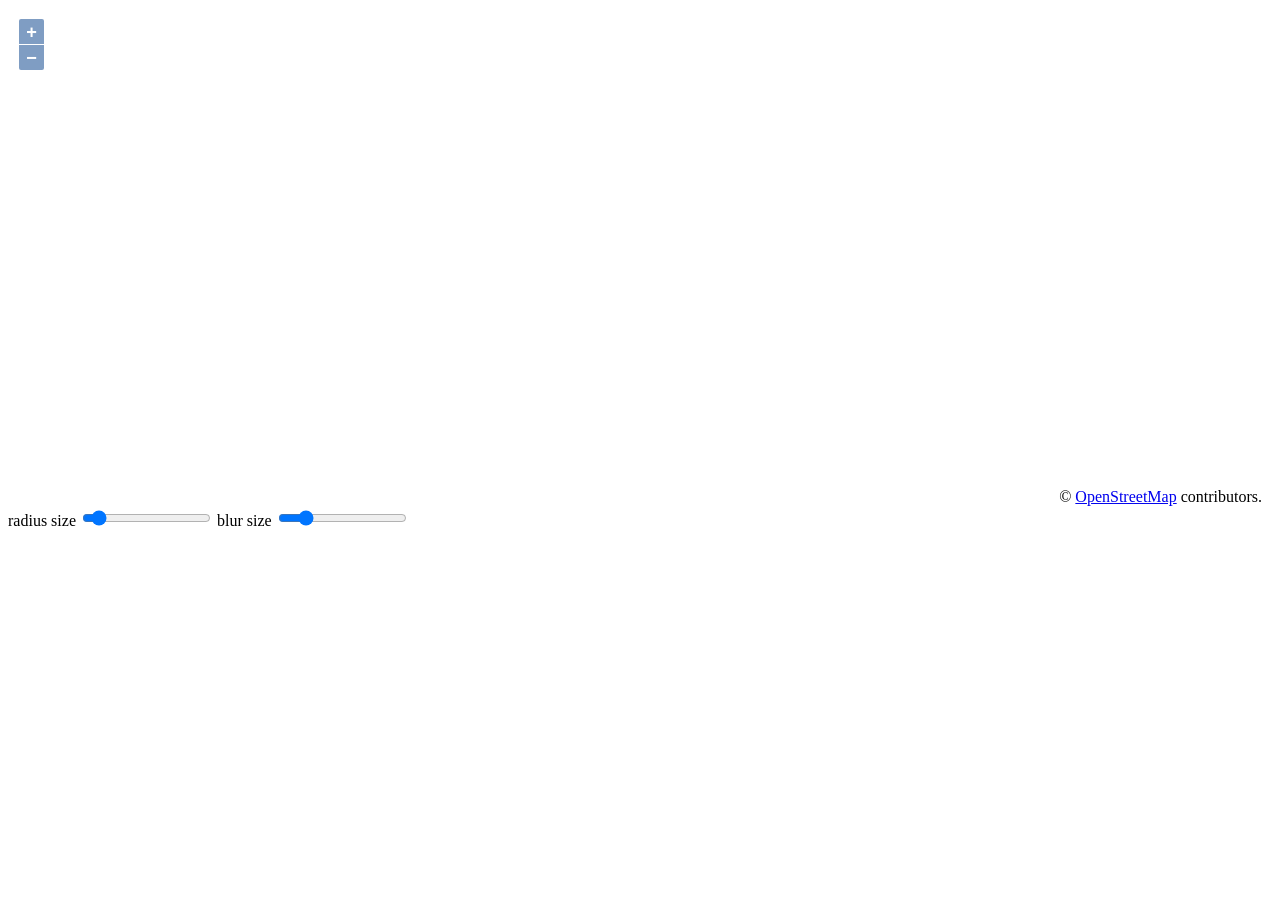
<file: index.html>
<!DOCTYPE html><html><head><meta charset="utf-8"><title>Using Parcel with OpenLayers</title><style>#map{width:100%;height:500px}</style><link rel="stylesheet" href="new-project.04a6741d.css"></head><body> <div id="map"></div> <form> <label>radius size</label> <input id="radius" type="range" min="1" max="50" step="1" value="5"> <label>blur size</label> <input id="blur" type="range" min="1" max="50" step="1" value="10"> </form> <div id="info"></div> <script src="new-project.58e6d6d7.js"></script> </body></html>
</file>
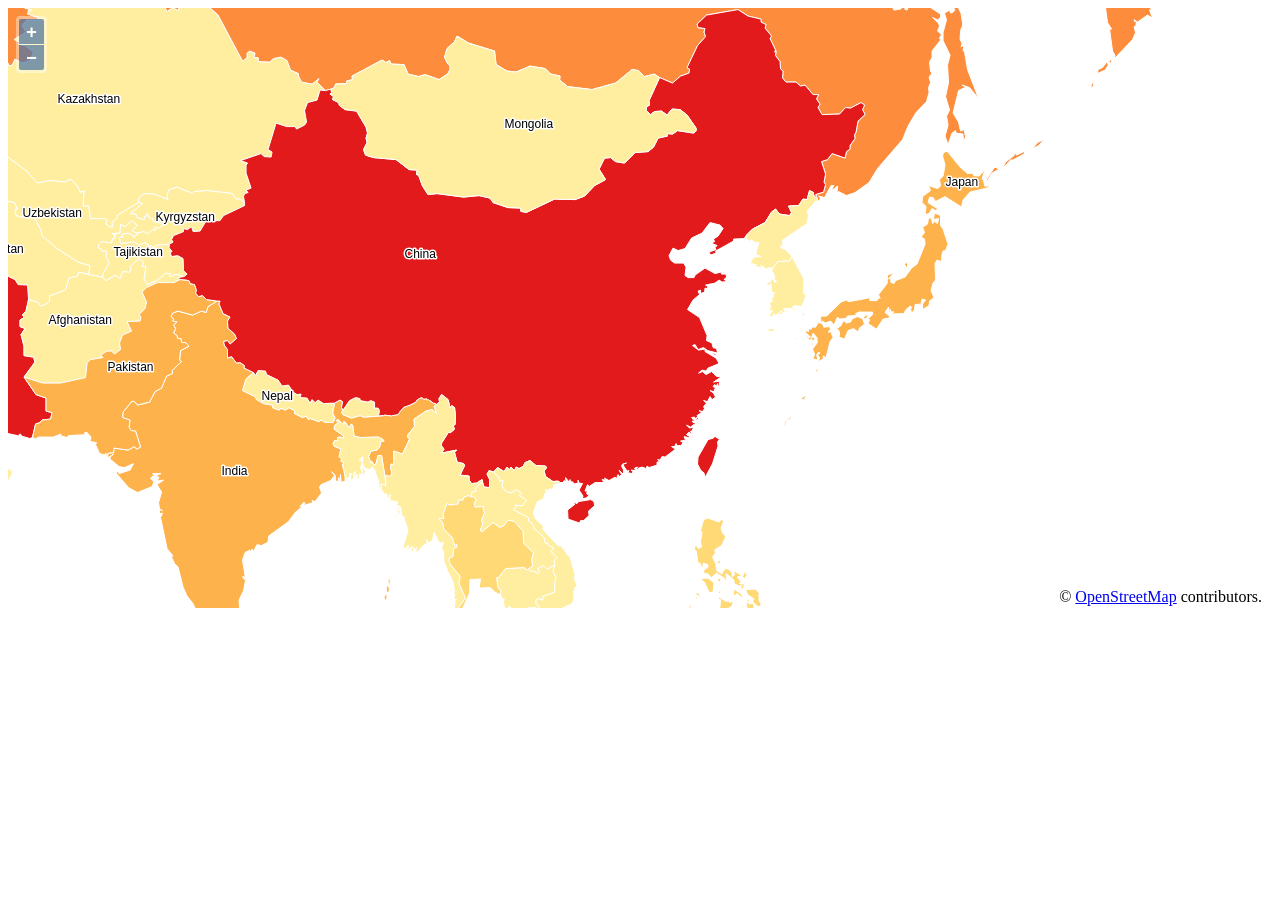
<file: docs/index.html>
<!DOCTYPE html><html><head><meta charset="utf-8"><title>COVID-19 World Situation</title><style>#map{width:100%;height:600px}#chart{width:100%;height:300px}</style><link rel="stylesheet" href="new-project.04a6741d.css"></head><body> <div id="map"></div>  <div id="info"></div> <div id="chart"></div> <script src="new-project.856639b6.js"></script> </body></html>
</file>
<file: new-project.04a6741d.css>
.ol-box{box-sizing:border-box;border-radius:2px;border:2px solid #00f}.ol-mouse-position{top:8px;right:8px;position:absolute}.ol-scale-line{background:rgba(0,60,136,.3);border-radius:4px;bottom:8px;left:8px;padding:2px;position:absolute}.ol-scale-line-inner{border:1px solid #eee;border-top:none;color:#eee;font-size:10px;text-align:center;margin:1px;will-change:contents,width;transition:all .25s}.ol-scale-bar{position:absolute;bottom:8px;left:8px}.ol-scale-step-marker{width:1px;height:15px;background-color:#000;float:right;z-Index:10}.ol-scale-step-text{bottom:-5px;font-size:12px;z-Index:11}.ol-scale-step-text,.ol-scale-text{position:absolute;color:#000;text-shadow:-2px 0 #fff,0 2px #fff,2px 0 #fff,0 -2px #fff}.ol-scale-text{font-size:14px;text-align:center;bottom:25px}.ol-scale-singlebar{position:relative;height:10px;z-Index:9;border:1px solid #000}.ol-unsupported{display:none}.ol-unselectable,.ol-viewport{-webkit-touch-callout:none;-webkit-user-select:none;-moz-user-select:none;-ms-user-select:none;user-select:none;-webkit-tap-highlight-color:rgba(0,0,0,0)}.ol-overlaycontainer,.ol-overlaycontainer-stopevent{pointer-events:none}.ol-overlaycontainer-stopevent>*,.ol-overlaycontainer>*{pointer-events:auto}.ol-selectable{-webkit-touch-callout:default;-webkit-user-select:text;-moz-user-select:text;-ms-user-select:text;user-select:text}.ol-grabbing{cursor:-webkit-grabbing;cursor:-moz-grabbing;cursor:grabbing}.ol-grab{cursor:move;cursor:-webkit-grab;cursor:-moz-grab;cursor:grab}.ol-control{position:absolute;background-color:hsla(0,0%,100%,.4);border-radius:4px;padding:2px}.ol-control:hover{background-color:hsla(0,0%,100%,.6)}.ol-zoom{top:.5em;left:.5em}.ol-rotate{top:.5em;right:.5em;transition:opacity .25s linear,visibility 0s linear}.ol-rotate.ol-hidden{opacity:0;visibility:hidden;transition:opacity .25s linear,visibility 0s linear .25s}.ol-zoom-extent{top:4.643em;left:.5em}.ol-full-screen{right:.5em;top:.5em}.ol-control button{display:block;margin:1px;padding:0;color:#fff;font-size:1.14em;font-weight:700;text-decoration:none;text-align:center;height:1.375em;width:1.375em;line-height:.4em;background-color:rgba(0,60,136,.5);border:none;border-radius:2px}.ol-control button::-moz-focus-inner{border:none;padding:0}.ol-control button span{pointer-events:none}.ol-zoom-extent button{line-height:1.4em}.ol-compass{display:block;font-weight:400;font-size:1.2em;will-change:transform}.ol-touch .ol-control button{font-size:1.5em}.ol-touch .ol-zoom-extent{top:5.5em}.ol-control button:focus,.ol-control button:hover{text-decoration:none;background-color:rgba(0,60,136,.7)}.ol-zoom .ol-zoom-in{border-radius:2px 2px 0 0}.ol-zoom .ol-zoom-out{border-radius:0 0 2px 2px}.ol-attribution{text-align:right;bottom:.5em;right:.5em;max-width:calc(100% - 1.3em)}.ol-attribution ul{margin:0;padding:0 .5em;color:#000;text-shadow:0 0 2px #fff}.ol-attribution li{display:inline;list-style:none}.ol-attribution li:not(:last-child):after{content:" "}.ol-attribution img{max-height:2em;max-width:inherit;vertical-align:middle}.ol-attribution button,.ol-attribution ul{display:inline-block}.ol-attribution.ol-collapsed ul{display:none}.ol-attribution:not(.ol-collapsed){background:hsla(0,0%,100%,.8)}.ol-attribution.ol-uncollapsible{bottom:0;right:0;border-radius:4px 0 0}.ol-attribution.ol-uncollapsible img{margin-top:-.2em;max-height:1.6em}.ol-attribution.ol-uncollapsible button{display:none}.ol-zoomslider{top:4.5em;left:.5em;height:200px}.ol-zoomslider button{position:relative;height:10px}.ol-touch .ol-zoomslider{top:5.5em}.ol-overviewmap{left:.5em;bottom:.5em}.ol-overviewmap.ol-uncollapsible{bottom:0;left:0;border-radius:0 4px 0 0}.ol-overviewmap .ol-overviewmap-map,.ol-overviewmap button{display:inline-block}.ol-overviewmap .ol-overviewmap-map{border:1px solid #7b98bc;height:150px;margin:2px;width:150px}.ol-overviewmap:not(.ol-collapsed) button{bottom:1px;left:2px;position:absolute}.ol-overviewmap.ol-collapsed .ol-overviewmap-map,.ol-overviewmap.ol-uncollapsible button{display:none}.ol-overviewmap:not(.ol-collapsed){background:hsla(0,0%,100%,.8)}.ol-overviewmap-box{border:2px dotted rgba(0,60,136,.7)}.ol-overviewmap .ol-overviewmap-box:hover{cursor:move}
/*# sourceMappingURL=new-project.04a6741d.css.map */
</file>
<file: docs/new-project.04a6741d.css>
.ol-box{box-sizing:border-box;border-radius:2px;border:2px solid #00f}.ol-mouse-position{top:8px;right:8px;position:absolute}.ol-scale-line{background:rgba(0,60,136,.3);border-radius:4px;bottom:8px;left:8px;padding:2px;position:absolute}.ol-scale-line-inner{border:1px solid #eee;border-top:none;color:#eee;font-size:10px;text-align:center;margin:1px;will-change:contents,width;transition:all .25s}.ol-scale-bar{position:absolute;bottom:8px;left:8px}.ol-scale-step-marker{width:1px;height:15px;background-color:#000;float:right;z-Index:10}.ol-scale-step-text{bottom:-5px;font-size:12px;z-Index:11}.ol-scale-step-text,.ol-scale-text{position:absolute;color:#000;text-shadow:-2px 0 #fff,0 2px #fff,2px 0 #fff,0 -2px #fff}.ol-scale-text{font-size:14px;text-align:center;bottom:25px}.ol-scale-singlebar{position:relative;height:10px;z-Index:9;border:1px solid #000}.ol-unsupported{display:none}.ol-unselectable,.ol-viewport{-webkit-touch-callout:none;-webkit-user-select:none;-moz-user-select:none;-ms-user-select:none;user-select:none;-webkit-tap-highlight-color:rgba(0,0,0,0)}.ol-overlaycontainer,.ol-overlaycontainer-stopevent{pointer-events:none}.ol-overlaycontainer-stopevent>*,.ol-overlaycontainer>*{pointer-events:auto}.ol-selectable{-webkit-touch-callout:default;-webkit-user-select:text;-moz-user-select:text;-ms-user-select:text;user-select:text}.ol-grabbing{cursor:-webkit-grabbing;cursor:-moz-grabbing;cursor:grabbing}.ol-grab{cursor:move;cursor:-webkit-grab;cursor:-moz-grab;cursor:grab}.ol-control{position:absolute;background-color:hsla(0,0%,100%,.4);border-radius:4px;padding:2px}.ol-control:hover{background-color:hsla(0,0%,100%,.6)}.ol-zoom{top:.5em;left:.5em}.ol-rotate{top:.5em;right:.5em;transition:opacity .25s linear,visibility 0s linear}.ol-rotate.ol-hidden{opacity:0;visibility:hidden;transition:opacity .25s linear,visibility 0s linear .25s}.ol-zoom-extent{top:4.643em;left:.5em}.ol-full-screen{right:.5em;top:.5em}.ol-control button{display:block;margin:1px;padding:0;color:#fff;font-size:1.14em;font-weight:700;text-decoration:none;text-align:center;height:1.375em;width:1.375em;line-height:.4em;background-color:rgba(0,60,136,.5);border:none;border-radius:2px}.ol-control button::-moz-focus-inner{border:none;padding:0}.ol-control button span{pointer-events:none}.ol-zoom-extent button{line-height:1.4em}.ol-compass{display:block;font-weight:400;font-size:1.2em;will-change:transform}.ol-touch .ol-control button{font-size:1.5em}.ol-touch .ol-zoom-extent{top:5.5em}.ol-control button:focus,.ol-control button:hover{text-decoration:none;background-color:rgba(0,60,136,.7)}.ol-zoom .ol-zoom-in{border-radius:2px 2px 0 0}.ol-zoom .ol-zoom-out{border-radius:0 0 2px 2px}.ol-attribution{text-align:right;bottom:.5em;right:.5em;max-width:calc(100% - 1.3em)}.ol-attribution ul{margin:0;padding:0 .5em;color:#000;text-shadow:0 0 2px #fff}.ol-attribution li{display:inline;list-style:none}.ol-attribution li:not(:last-child):after{content:" "}.ol-attribution img{max-height:2em;max-width:inherit;vertical-align:middle}.ol-attribution button,.ol-attribution ul{display:inline-block}.ol-attribution.ol-collapsed ul{display:none}.ol-attribution:not(.ol-collapsed){background:hsla(0,0%,100%,.8)}.ol-attribution.ol-uncollapsible{bottom:0;right:0;border-radius:4px 0 0}.ol-attribution.ol-uncollapsible img{margin-top:-.2em;max-height:1.6em}.ol-attribution.ol-uncollapsible button{display:none}.ol-zoomslider{top:4.5em;left:.5em;height:200px}.ol-zoomslider button{position:relative;height:10px}.ol-touch .ol-zoomslider{top:5.5em}.ol-overviewmap{left:.5em;bottom:.5em}.ol-overviewmap.ol-uncollapsible{bottom:0;left:0;border-radius:0 4px 0 0}.ol-overviewmap .ol-overviewmap-map,.ol-overviewmap button{display:inline-block}.ol-overviewmap .ol-overviewmap-map{border:1px solid #7b98bc;height:150px;margin:2px;width:150px}.ol-overviewmap:not(.ol-collapsed) button{bottom:1px;left:2px;position:absolute}.ol-overviewmap.ol-collapsed .ol-overviewmap-map,.ol-overviewmap.ol-uncollapsible button{display:none}.ol-overviewmap:not(.ol-collapsed){background:hsla(0,0%,100%,.8)}.ol-overviewmap-box{border:2px dotted rgba(0,60,136,.7)}.ol-overviewmap .ol-overviewmap-box:hover{cursor:move}
/*# sourceMappingURL=new-project.04a6741d.css.map */
</file>
